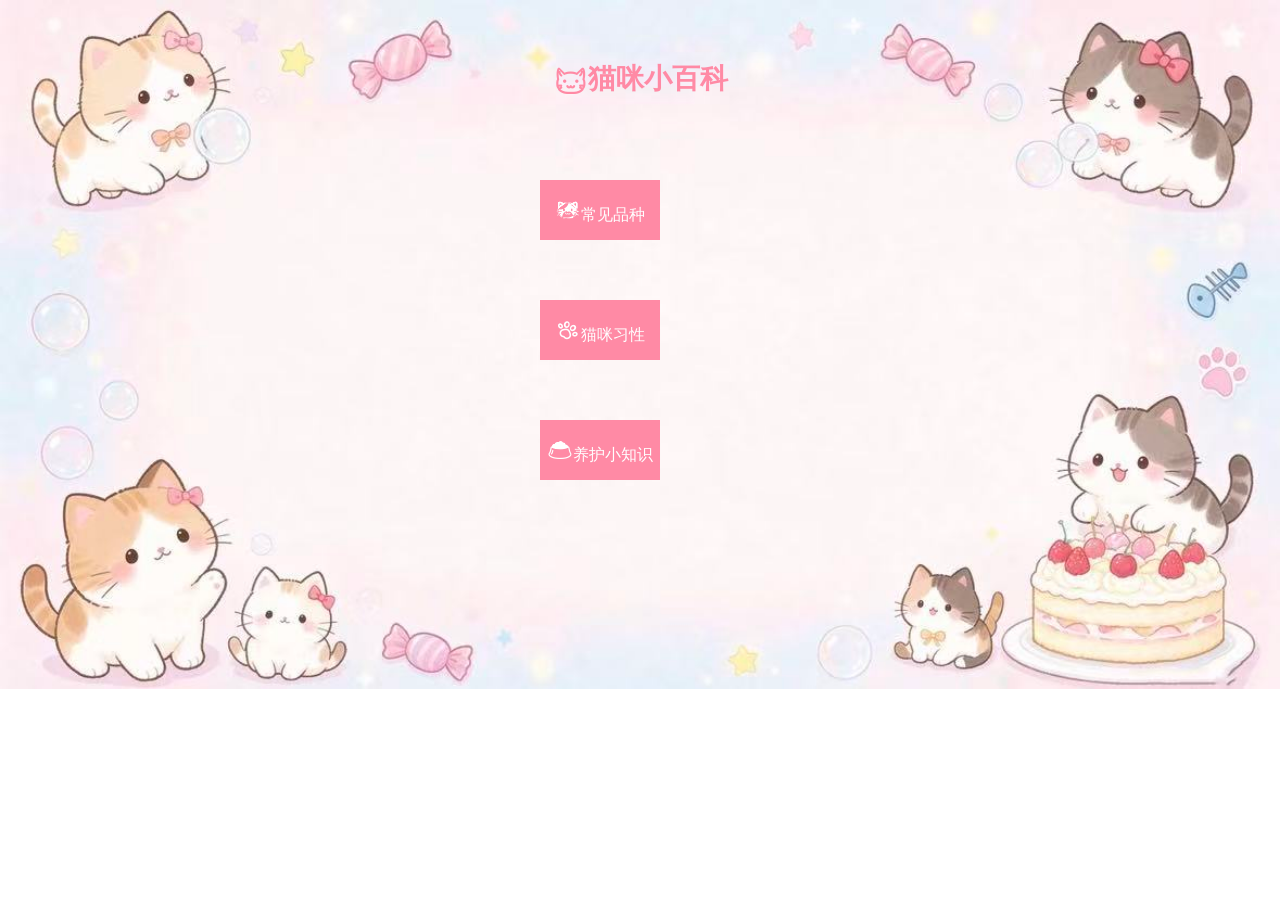
<file: index.html>
<!DOCTYPE html>
<html lang="en">
<head>
    <meta charset="UTF-8">
    <meta name="viewport" content="width=device-width, initial-scale=1.0">
    <title>061 徐柯雨</title>
    <style>
        @font-face {
            font-family: "iconfont";
            src: url('./iconfont.woff') format('woff'),
            url('./iconfont.ttf') format('truetype');
        }

        .iconfont {
            font-family: "iconfont" !important;
            font-size: 26px;
            font-style: normal;
            -webkit-font-smoothing: antialiased;
            -moz-osx-font-smoothing: grayscale;
        }

        .icon-maomi1:before { content: "\e619"; }
        .icon-maozhaoyin:before { content: "\e6e4"; }
        .icon-maoliang1:before { content: "\e670"; }
        .icon-maomi:before { content: "\e61d"; }
        .main-title{
            text-align: center;
            font-size: 28px;
            color: #ff8aa5;
            margin-bottom: 30px;
            font-weight: bold;
            margin-top: 60px;
        }
        .main-title .iconfont{
            font-size: 36px;
            color: #ff8aa5;
            vertical-align: middle;
        }
        * {
            margin: 0;
            padding: 0;
            box-sizing: border-box;
            font-family: "微软雅黑";
        }
        body{
             background-image: url(./背景图.jpg);
            background-size: cover;
            background-repeat: no-repeat;
        }

        ul {
            list-style: none;
        }

        a {
            text-decoration: none;
            color: #fff;
        }

        .yijihezi {
             width: 600px;
             margin: 80px auto 0;
             padding-left: 200px;
        }

        .yijiliebiao > li {
             margin-bottom: 60px;
             position: relative;
             width: 120px;
        }

        .yijiliebiao > li > a {
             display: block;
             width: 120px;
             height: 60px;
             line-height: 60px;
             text-align: center;
             background-color: #ff8aa5;
             position: relative;
             top: 0;
             transition: top 300ms linear,background-color 300ms linear;
        }
        .yijiliebiao>li>a:hover{
            top: 8px;
            background-color: #c61c46;
        }
        .erjihezi {
             position: absolute;
             left: 120px;
             top: 0;
             background-color: transparent;
             padding: 0;
             height: 0;
             overflow: hidden;
             transition: height 300ms linear;
        }

        .erjiliebiao, .erjiliebiao1 {
             width: 120px;
             height: 20px;
        }

        .erjiliebiao li, .erjiliebiao1 li {
             float: none;
        }

        .erjiliebiao li a, .erjiliebiao1 li a {
             display: block;
             width: 120px;
             height: 40px;
             line-height: 40px;
             text-align: center;
             background-color: #ffa8bd;
        }

        .erjiliebiao li a:hover, .erjiliebiao1 li a:hover {
             background-color: #ff7094;
        }

        .yijiliebiao > li:hover .erjihezi {
             height: 140px;
        }
        .erjihezi::after{
            content: "";
            position: absolute;
            left: -20px;
            top: 0;
            width: 20px;
            height: 0;
        }
        yijiliebiao>li>a .iconfont{
            font-size: 20px;
            margin-right: 6px;
        }
    </style>
</head>
<body>
    <h1 class="main-title"><i class="iconfont icon-maomi"></i>猫咪小百科</h1>
    <div class="yijihezi">
       <ul class="yijiliebiao">
           <li class="pinzhong">
               <a href="#"><i class="iconfont icon-maomi1"></i>常见品种</a >
               <div class="erjihezi">
                   <ul class="erjiliebiao">
                       <li><a href="#">橘猫</a ></li>
                       <li><a href="#">布偶猫</a ></li>
                       <li><a href="#">英短蓝猫</a ></li>
                   </ul>
               </div>
           </li>

            <li class="xixing">
                <a href="#"><i class="iconfont icon-maozhaoyin"></i>猫咪习性</a >
                <div class="erjihezi">
                    <ul class="erjiliebiao1">
                        <li><a href="#">为什么爱睡觉</a ></li>
                        <li><a href="#">为什么踩奶</a ></li>
                        <li><a href="#">为什么爱纸箱</a ></li>
                    </ul>
                </div>
            </li>

            <li class="yanghu">
                <a href="#"><i class="iconfont icon-maoliang1"></i>养护小知识</a >
                <div class="erjihezi">
                    <ul class="erjiliebiao">
                        <li><a href="#">怎么喂粮</a ></li>
                        <li><a href="#">猫砂怎么选</a ></li>
                        <li><a href="#">绝育与体检</a ></li>
                    </ul>
                </div>
            </li>
        </ul>
</div>
</body>
</html>
</file>
